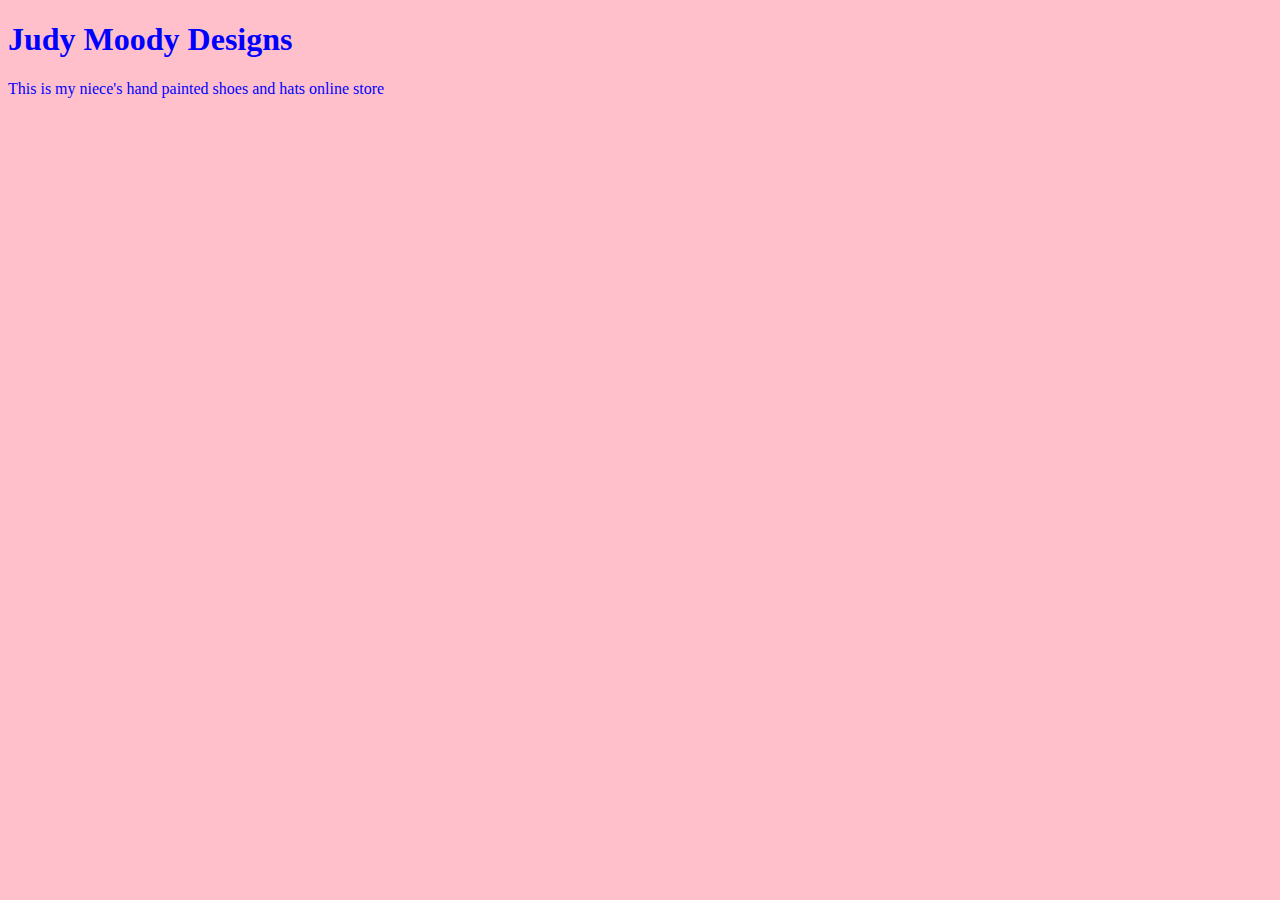
<file: unit_1/index.html>
<!DOCTYPE html>
<html>
<head>
	<title>Judy Moody Designs</title>
	<link rel="stylesheet" type="text/css" href="css/style.css">
</head>
<body>
	<h1>Judy Moody Designs</h1>
	<p>This is my niece's hand painted shoes and hats online store</p>
</body>
</html>
</file>
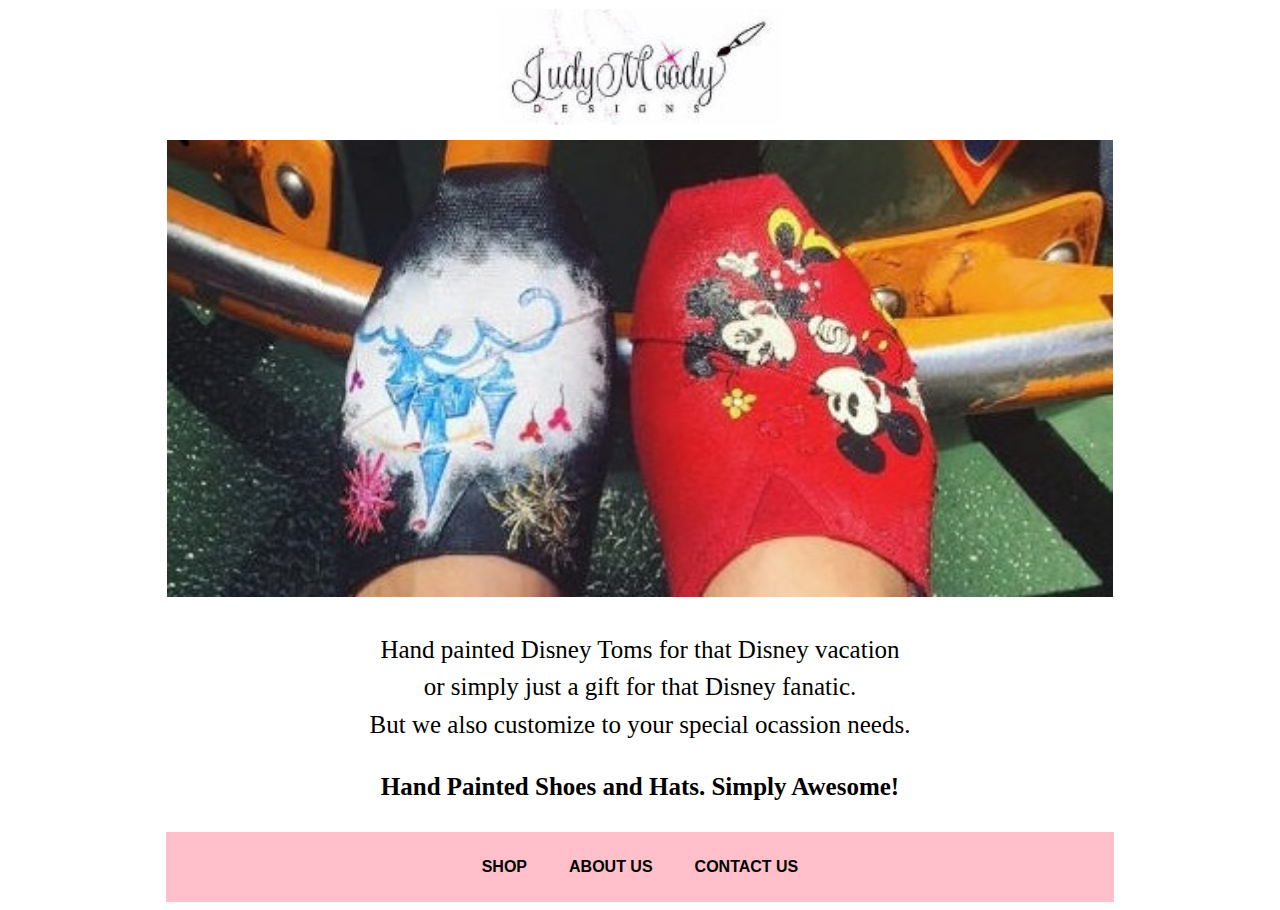
<file: unit_10/index.html>
<!DOCTYPE html>
<html>
<head>
	<title>Judy Moody Desings</title>
</head>

<body>
	<table cellspacing="0" border="0" width="75%" style="font-family: Helvetica, Arial, sans-serif; font-size: 16px; line-height: 1.5;" align="center">
		<tr>
 	 		<th colspan="3" style="font-size: 2em;"   height="60" >
 	 		<img src="images/JMD_logo.jpg" style="width: 30%;" alt="JMD Logo"></th>
		</tr>
		<tr>
			<td colspan="3" >
			<a href="https://geninf2.github.io/unit_9/index.html"><img src="images/banner.jpg" style="width: 100%;" alt="Hand painted shoes"></a></td>
		</tr>
		<tr>
			<td colspan="3" height="200" align="center" style="font-family: 'Patrick Hand', cursive; font-size: 25px"><p >Hand painted Disney Toms for that Disney vacation<br>
or simply just a gift for that Disney fanatic.<br>
But we also customize to your special ocassion needs.</p>
<p ><strong>Hand Painted Shoes and Hats. Simply Awesome!</strong></p> </td>
		</tr>
		<tr  height="40" bgcolor="pink">
			<td>
				<table cellpadding="20"  align="center" border="0">
					<tr>
						<td><a href="#" style="text-decoration: none; color: black;"><strong>SHOP</strong></a></td>
						<td><a href="#" style="text-decoration: none; color: black;"><strong>ABOUT US</strong></a></td>
						<td><a href="#" style="text-decoration: none; color: black;"><strong>CONTACT US</strong></a></td>
				</tr>
			</table>
			</td>	
			
			
		</tr>
	</table>
</body>
</html>
</file>
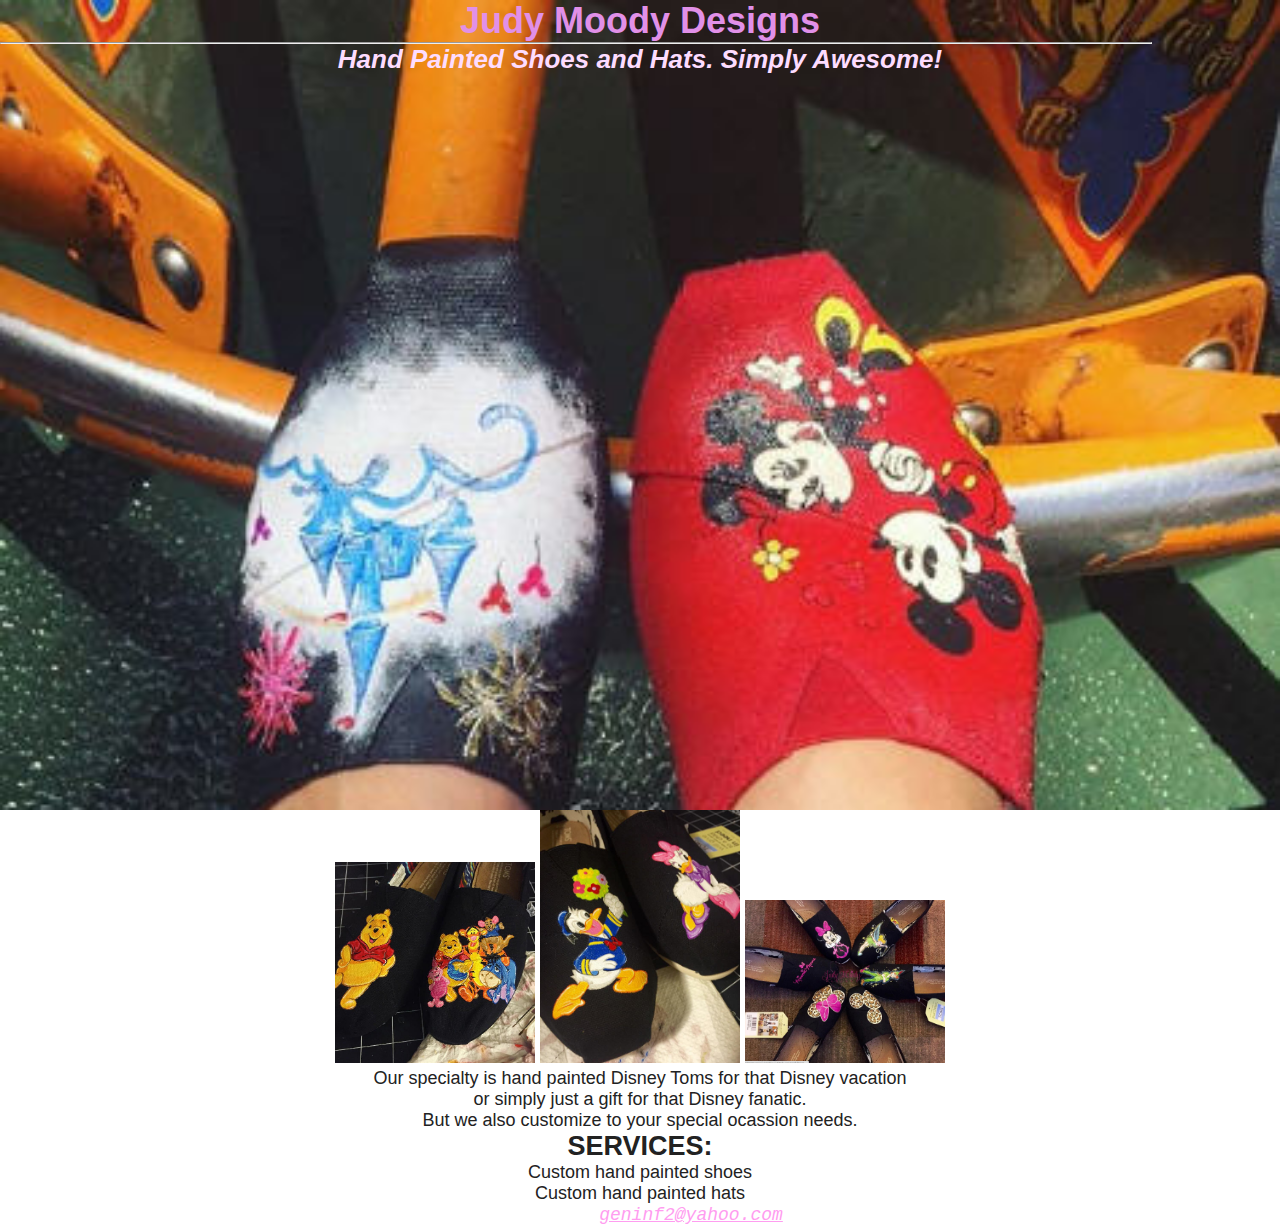
<file: unit_3/index.html>
<!DOCTYPE html>
<html>
<head>
	<title>Judy Moody Designs</title>
	<link rel="stylesheet" type="text/css" href="css/style.css">
</head>
<body>
	<section id="splash">
		<h1>Judy Moody Designs</h1>
		<hr>
		<p id="slogan">	Hand Painted Shoes and Hats. Simply Awesome!</p>
	</section>
	<img class=img1 src="images/pooh_frnd_blk_wm.jpg" alt="Pooh and Friends" >
	<img class=img2 src="images/dnld_dsy_blk_wm.jpg" alt="Donald Duck and Daisy" >
	<img class=img3 src="images/3_blk_mni_lpd_ptrpn.jpg" alt="Donald Duck and Daisy">
	<p> Our specialty is hand painted Disney Toms for that Disney vacation<br>or simply just a gift for that Disney fanatic.<br> But we also customize to your special ocassion needs. </p>
	<h2>SERVICES:</h2>
	<ul>
		<li>Custom hand painted shoes</li>
		<li>Custom hand painted hats</li>
	</ul>
	<p class="whiteFont">Contact me: <a href="mailto:geninf2@yahoo.com">geninf2@yahoo.com</a> </p>
</body>
</html>
</file>
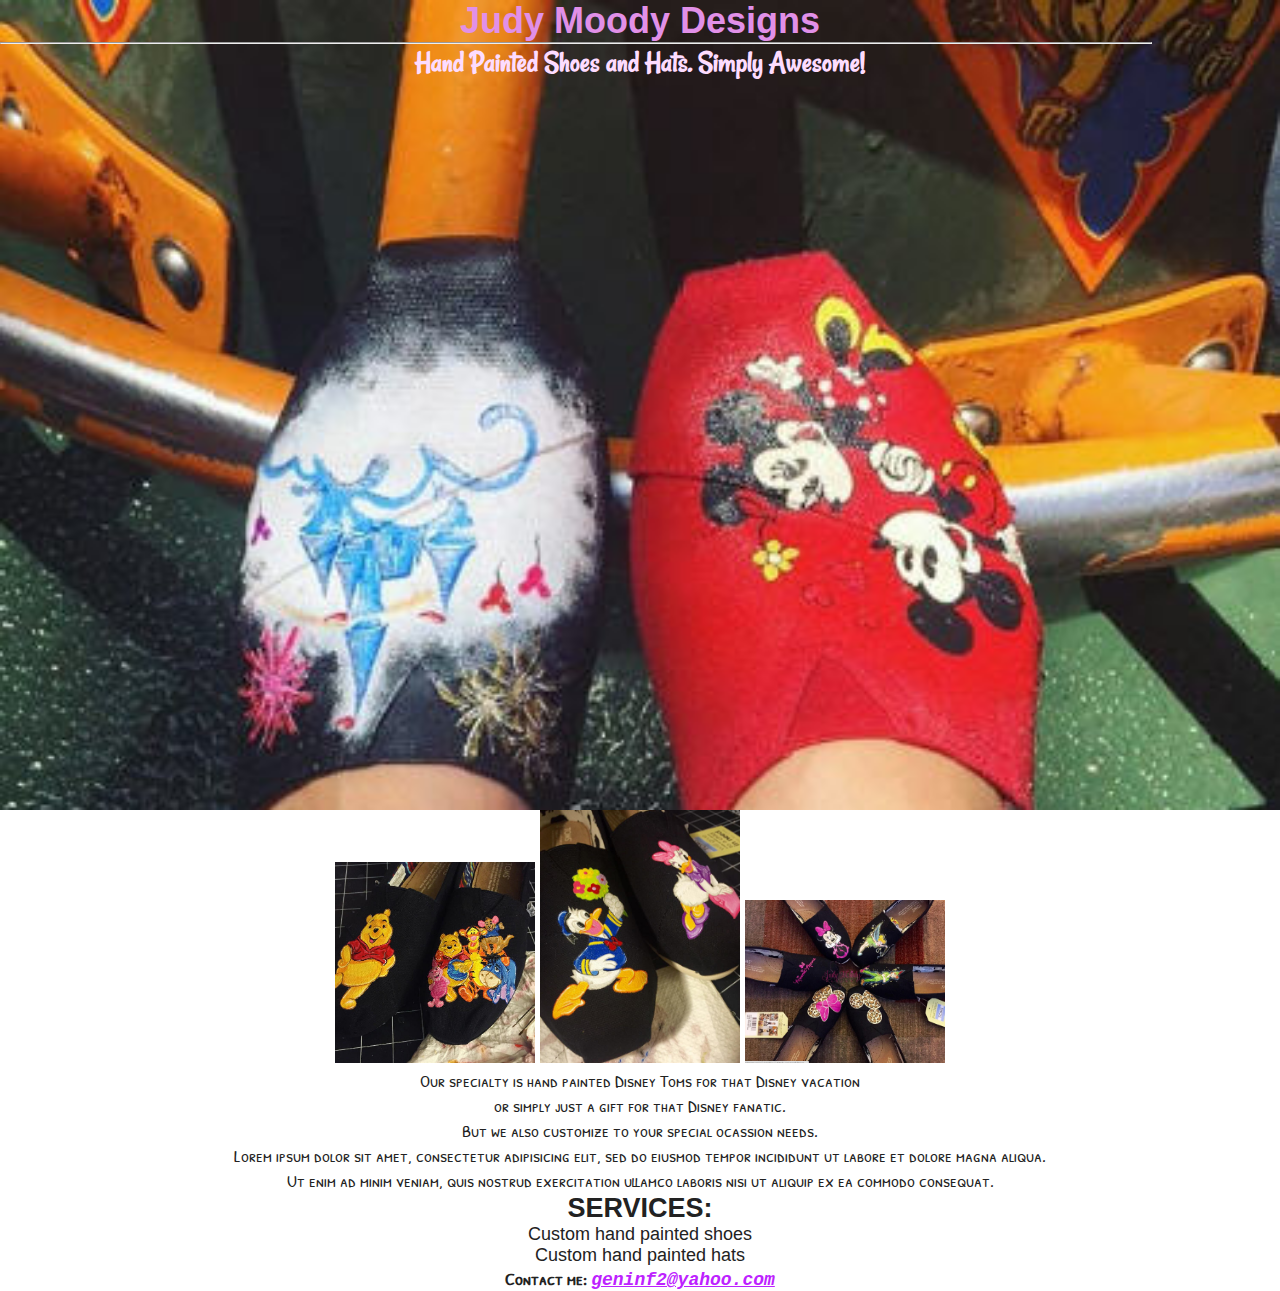
<file: unit_4/index.html>
<!DOCTYPE html>
<html>
<head>
	<title>Judy Moody Designs</title>
	<link rel="stylesheet" type="text/css" href="css/style.css">
</head>
<body>

	<section id="splash">
		<h1 >Judy Moody Designs</h1>
		<hr>
		<p id="slogan" class=hdr>Hand Painted Shoes and Hats. Simply Awesome!</p>
	</section>

	<img class=img1 src="images/pooh_frnd_blk_wm.jpg" alt="Pooh and Friends" >
	<img class=img2 src="images/dnld_dsy_blk_wm.jpg" alt="Donald Duck and Daisy" >
	<img class=img3 src="images/3_blk_mni_lpd_ptrpn.jpg" alt="Donald Duck and Daisy">

	<p> Our specialty is hand painted Disney Toms for that Disney vacation<br>or simply just a gift for that Disney fanatic.<br> But we also customize to your special ocassion needs. </p>

	<p>Lorem ipsum dolor sit amet, consectetur adipisicing elit, sed do eiusmod tempor incididunt ut labore et dolore magna aliqua. <br>Ut enim ad minim veniam, quis nostrud exercitation ullamco laboris nisi ut aliquip ex ea commodo consequat. </p>

	<h2>SERVICES:</h2>
	<ul>
		<li>Custom hand painted shoes</li>
		<li>Custom hand painted hats</li>
	</ul>
	<p><b>Contact me: <a href="mailto:geninf2@yahoo.com">geninf2@yahoo.com</a></b> </p>
</body>
</html>
</file>
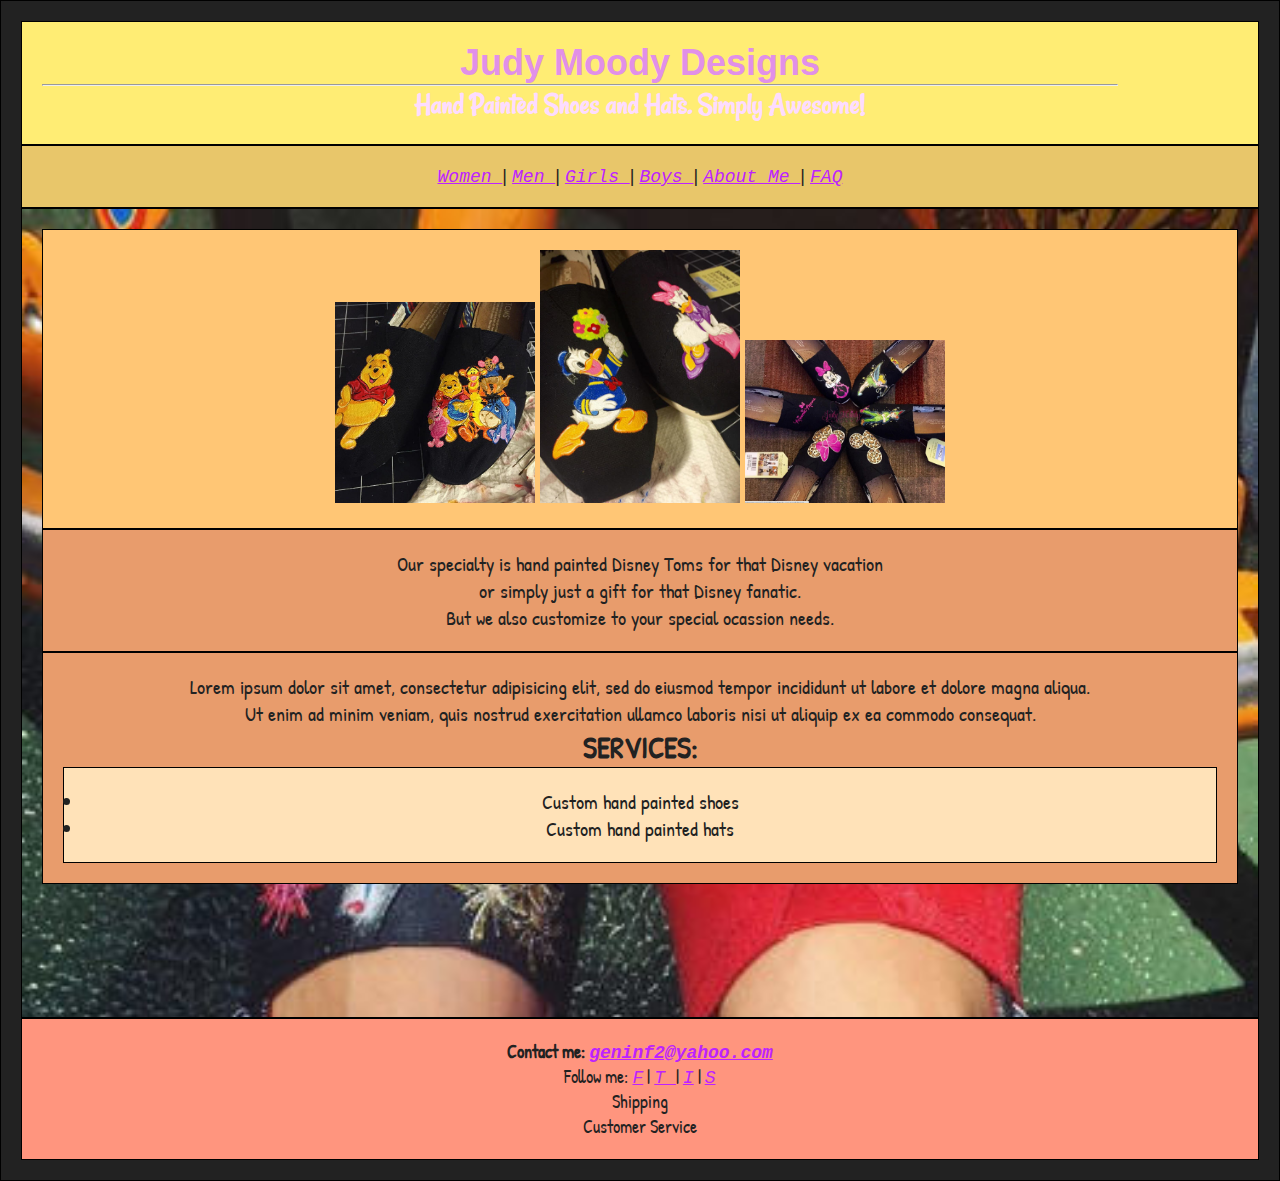
<file: unit_5/index.html>
<!DOCTYPE html>
<html>
<head>
	<title>Judy Moody Designs</title>
	<link rel="stylesheet" type="text/css" href="css/style.css">
</head>

<body>
 
  <div class="wrapper">
  <header>
	<h1 >Judy Moody Designs</h1>
	<hr>
	<p id="slogan" class=hdr>Hand Painted Shoes and Hats. Simply Awesome!</p>
  </header>

  <nav >
  	<a href="#"> Women </a> | <a href="#"> Men </a> | <a href="#"> Girls </a> | <a href="#"> Boys </a> | <a href="#">About Me </a> |  <a href="#">FAQ </a>
  </nav>

	<section id="splash"> 		

		<aside class="picture">
			<img class=img1 src="images/pooh_frnd_blk_wm.jpg" alt="Pooh and Friends" >
			<img class=img2 src="images/dnld_dsy_blk_wm.jpg" alt="Donald Duck and Daisy" >
			<img class=img3 src="images/3_blk_mni_lpd_ptrpn.jpg" alt="Donald Duck and Daisy">
		</aside>

		<article class="description">
			<p> Our specialty is hand painted Disney Toms for that Disney vacation<br>or simply just a gift for that Disney fanatic.<br> But we also customize to your special ocassion needs. </p>
		</article>

		<article class="description">
			<p>Lorem ipsum dolor sit amet, consectetur adipisicing elit, sed do eiusmod tempor incididunt ut labore et dolore magna aliqua. <br>Ut enim ad minim veniam, quis nostrud exercitation ullamco laboris nisi ut aliquip ex ea commodo consequat. </p>

			<h2>SERVICES:</h2>
			<div>
				<ul>
					<li>Custom hand painted shoes</li>
					<li>Custom hand painted hats</li>
				</ul>
			</div>
		</article>
		
	</section>	

	<footer>
		<p><b>Contact me: <a href="mailto:geninf2@yahoo.com">geninf2@yahoo.com</a></b> </p>
		<p>Follow me:  <a href="#">F</a> | <a href="#">T </a>| <a href="#">I</a> | <a href="#">S</a> </p>
		<p>Shipping </p>
		<p>Customer Service</p>
	</footer>

</div>

</body>
</html>
</file>
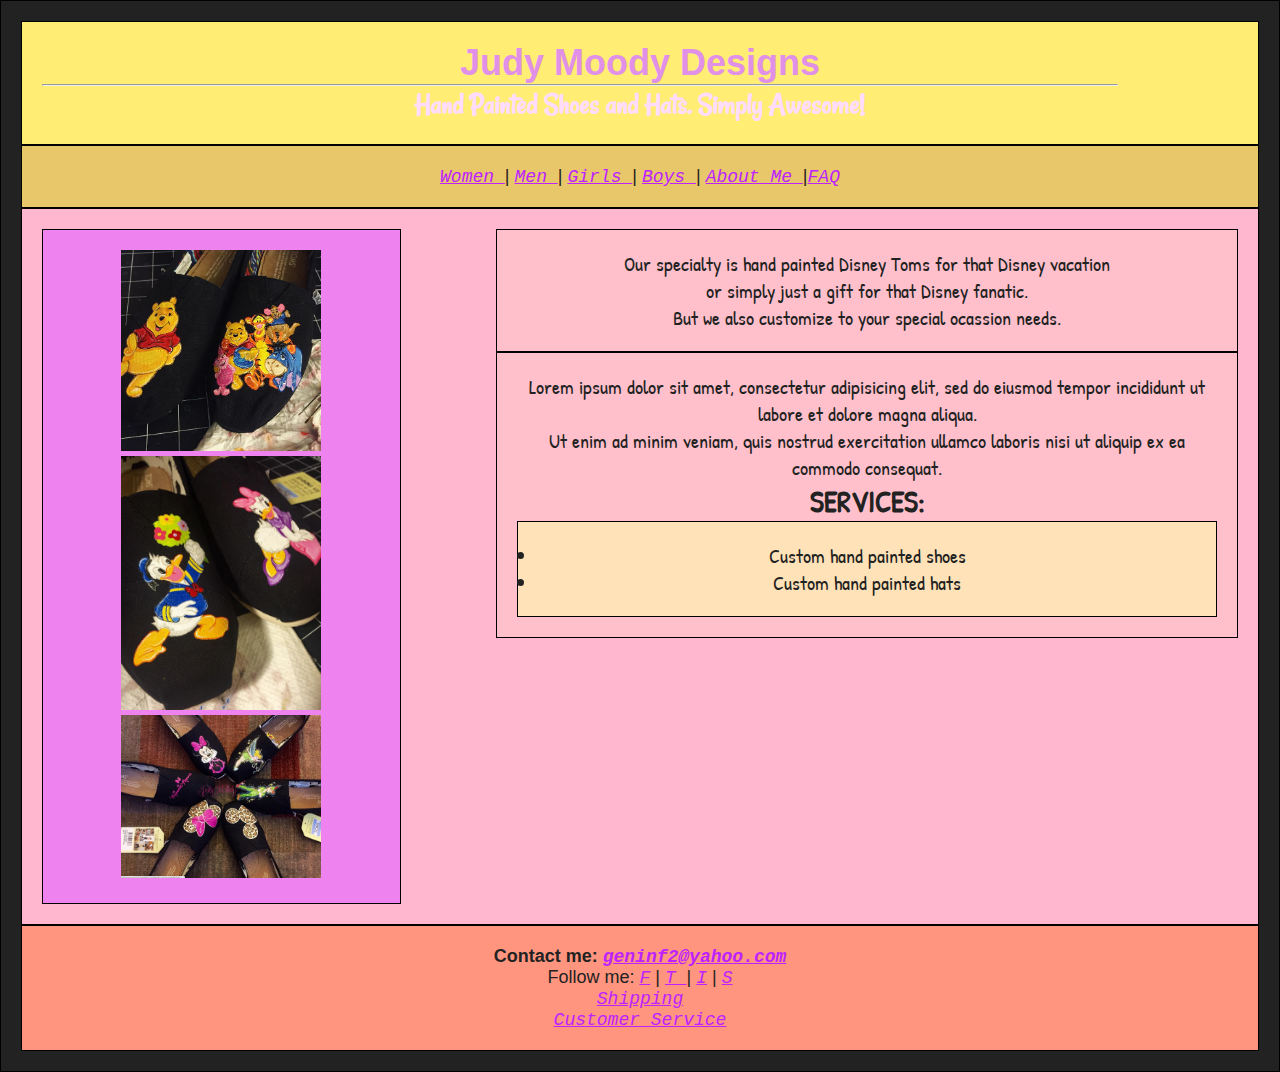
<file: unit_6/index.html>
<!DOCTYPE html>
<html>
<head>
	<title>Judy Moody Designs</title>
	<link rel="stylesheet" type="text/css" href="css/style.css">
</head>

<body> 
  <div class="wrapper" >
   <header>
	 <h1 >Judy Moody Designs</h1>
	 <hr>
	 <p id="slogan" class="hdr">Hand Painted Shoes and Hats. Simply Awesome!</p>
   </header>


   <nav >
  	  <a href="#"> Women </a> | <a href="#"> Men </a> | <a href="#"> Girls </a> | <a href="#"> Boys </a> | <a href="#">About Me </a> |<a href="#">FAQ </a>
   </nav>

   

	<section  id="two_column" class="clearfix"> 		

		<aside id="left">
			<img class=img1 src="images/pooh_frnd_blk_wm.jpg" alt="Pooh and Friends" >
			<img class=img2 src="images/dnld_dsy_blk_wm.jpg" alt="Donald Duck and Daisy" >
			<img class=img3 src="images/3_blk_mni_lpd_ptrpn.jpg" alt="Donald Duck and Daisy">
		</aside>

		<article class="description" id="right">
			<p> Our specialty is hand painted Disney Toms for that Disney vacation<br>or simply just a gift for that Disney fanatic.<br> But we also customize to your special ocassion needs. </p>
		</article>

		<article class="description" id="right">
			<p>Lorem ipsum dolor sit amet, consectetur adipisicing elit, sed do eiusmod tempor incididunt ut labore et dolore magna aliqua. <br>Ut enim ad minim veniam, quis nostrud exercitation ullamco laboris nisi ut aliquip ex ea commodo consequat. </p>

			<h2>SERVICES:</h2>
			<div>
				<ul>
					<li>Custom hand painted shoes</li>
					<li>Custom hand painted hats</li>
				</ul>
			</div>
		</article>
		
	</section>	

	<footer>
		<p><b>Contact me: <a href="mailto:geninf2@yahoo.com">geninf2@yahoo.com</a></b> </p>
		<p>Follow me:  <a href="#">F</a> | <a href="#">T </a>| <a href="#">I</a> | <a href="#">S</a> </p>
		<p><a href="#">Shipping</a> </p>
		<p><a href="#">Customer Service</a> </p>
	</footer>

</div>

</body>
</html>
</file>
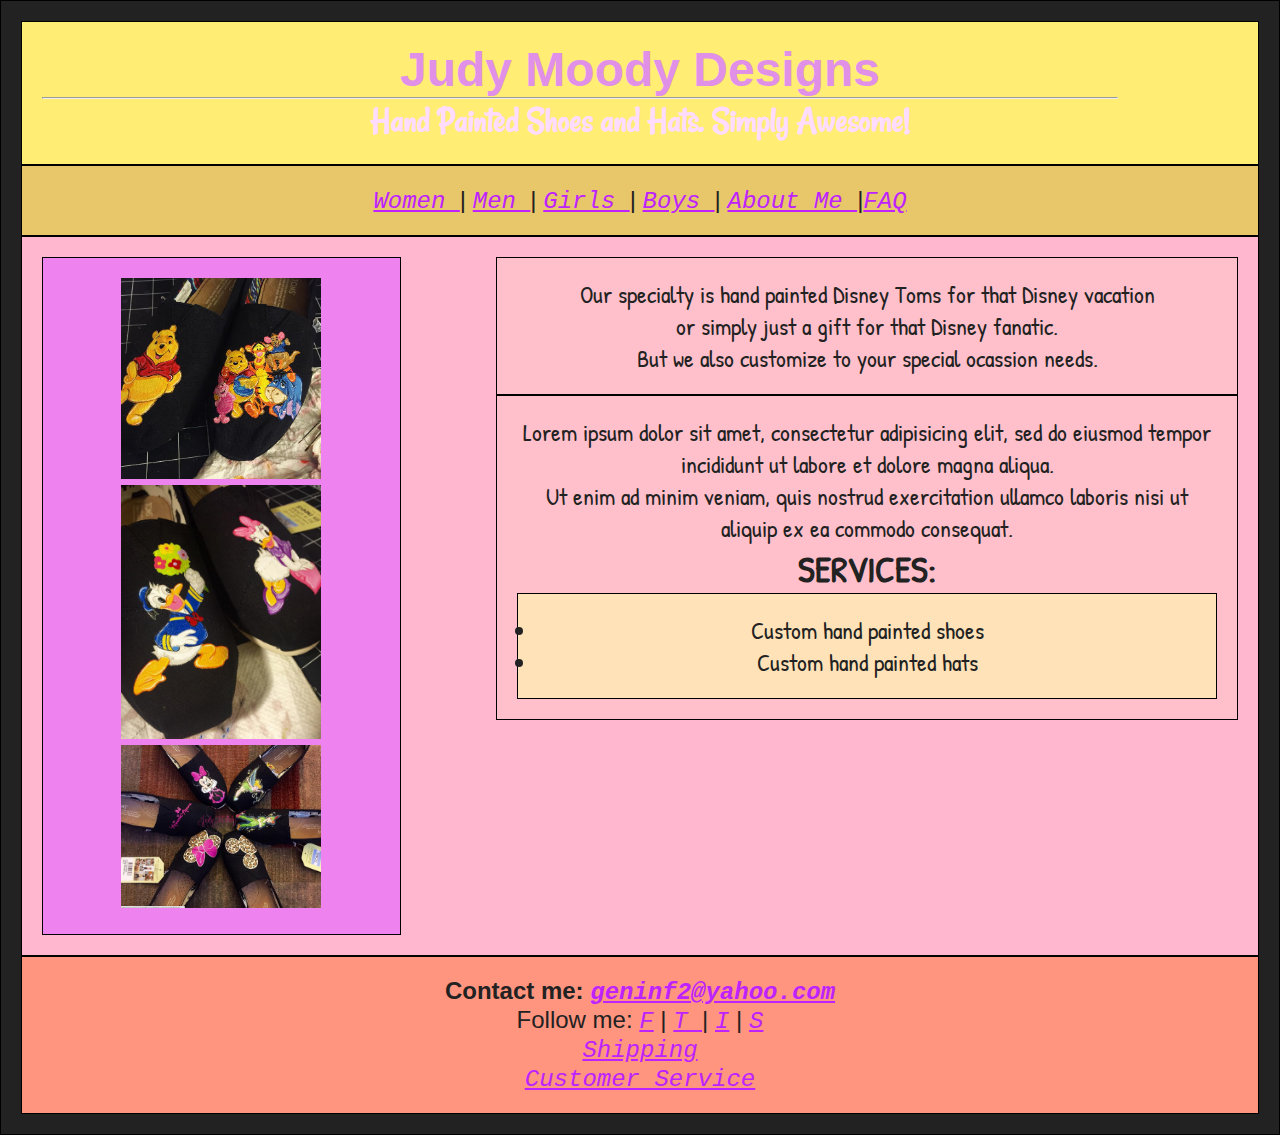
<file: unit_8/index.html>
<!DOCTYPE html>
<html>
<head>
	<title>Judy Moody Designs</title>
	<link rel="stylesheet" type="text/css" href="css/style.css">
</head>

<body> 
  <div class="wrapper" >
   <header>
	 <h1 >Judy Moody Designs</h1>
	 <hr>
	 <p id="slogan" class="hdr">Hand Painted Shoes and Hats. Simply Awesome!</p>
	 
	 <meta name="viewport" content="width=device-width, initial-scale=1">

   </header>


   <nav >
  	  <a href="#"> Women </a> | <a href="#"> Men </a> | <a href="#"> Girls </a> | <a href="#"> Boys </a> | <a href="#">About Me </a> |<a href="#">FAQ </a>
   </nav>

   

	<section  id="two_column" class="clearfix"> 		

		<aside id="left">
			<img class=img1 src="images/pooh_frnd_blk_wm.jpg" alt="Pooh and Friends" >
			<img class=img2 src="images/dnld_dsy_blk_wm.jpg" alt="Donald Duck and Daisy" >
			<img class=img3 src="images/3_blk_mni_lpd_ptrpn.jpg" alt="Donald Duck and Daisy">
		</aside>

		<article class="description" id="right">
			<p> Our specialty is hand painted Disney Toms for that Disney vacation<br>or simply just a gift for that Disney fanatic.<br> But we also customize to your special ocassion needs. </p>
		</article>

		<article class="description" id="right">
			<p>Lorem ipsum dolor sit amet, consectetur adipisicing elit, sed do eiusmod tempor incididunt ut labore et dolore magna aliqua. <br>Ut enim ad minim veniam, quis nostrud exercitation ullamco laboris nisi ut aliquip ex ea commodo consequat. </p>

			<h2>SERVICES:</h2>
			<div>
				<ul>
					<li>Custom hand painted shoes</li>
					<li>Custom hand painted hats</li>
				</ul>
			</div>
		</article>
		
	</section>	

	<footer>
		<p><b>Contact me: <a href="mailto:geninf2@yahoo.com">geninf2@yahoo.com</a></b> </p>
		<p>Follow me:  <a href="#">F</a> | <a href="#">T </a>| <a href="#">I</a> | <a href="#">S</a> </p>
		<p><a href="#">Shipping</a> </p>
		<p><a href="#">Customer Service</a> </p>
	</footer>

</div>

</body>
</html>
</file>
<file: unit_1/css/style.css>
body {
	background-color: pink;
}

h1, p {
	color: blue;
}
</file>
<file: unit_3/css/style.css>
* { margin:0; padding:0; box-sizing:border-box; }
body {
    text-align: center;
    background-size: cover;
    color: #222;
    font-family: Arial, sans-serif;
    font-size: 18px;
}

hr {
	width: 	90%;
}

h1 {	
	color: #E190E8;
}

img {
	width: 200px;
}

.im1{
   top: 455px;
}

.img2{
	top: 615px;
}

.img3{
 	top: 775px;
}

a {
	font-style: italic;
	font-family: "Courier New", monospace;
	text-decoration: underline;
	color: #FF9DF0;
}
#splash {
	background-image: url("../images/mickeyMinnieCastle_RedBlk_w.jpg");
	background-size:cover;
	background-repeat:no-repeat;
	height: 90vh;
}
#slogan {
	font-weight: bold;
	font-style: italic;	
	font-size: 	26px;
	color: #FDDCFF;
}

.whiteFont{
	color: #ffffff;
}
</file>
<file: unit_4/css/style.css>
@import url(https://fonts.googleapis.com/css?family=Patrick+Hand+SC|Rancho|UnifrakturMaguntia|Permanent+Marker|Yatra+One); 

* { margin:0; padding:0; box-sizing:border-box; }
body {
    text-align: center;
    background-size: cover;
    color: #222;
    font-family: Arial, sans-serif;
    font-size: 18px;
}

p {	
	font-family: 'Patrick Hand SC', cursive;
}

.hdr {
	font-family: 'Rancho', cursive;
}


hr {
	width: 	90%;
}

h1 {	
	color: #E190E8;
}



img {
	width: 200px;
}

.im1{
   top: 455px;
}

.img2{
	top: 615px;
}

.img3{
 	top: 775px;
}

a {
	font-style: italic;
	font-family: "Courier New", monospace;
	text-decoration: underline;
	color: #BD22FF;
}
#splash {
	background-image: url("../images/mickeyMinnieCastle_RedBlk_w.jpg");
	background-size:cover;
	background-repeat:no-repeat;
	height: 90vh;
}
#slogan {
	font-weight: bold;
	font-size: 	30px;
	color: #FDDCFF;
}
</file>
<file: unit_5/css/style.css>
@import url('https://fonts.googleapis.com/css?family=Patrick+Hand|Permanent+Marker|Rancho');

* { margin:0; padding:0; box-sizing:border-box; }

body {
	text-align: center; 
    background-size: cover;
    color: #222;
    font-family: Arial, sans-serif;
    font-size: 18px;
}

.wrapper {
	background-color: #222;
	
	margin: 0 auto;
	
}

header {
	background-color: #FFED74;
	border: 1px black solid;
	padding:20px;

}


nav {
	background-color: #E8C66A;
	border: 1px black solid;
	padding:20px;
}

aside {
	background-color: #FFC675;
	border: 1px black solid;
	padding:20px;
}

article {
	background-color: #E89C6C;
	border: 1px black solid;
	padding:20px;
}

footer {
	background-color: #FF957E;
	border: 1px black solid;
	padding:20px;
}

div, section {
	background-color: #FFE2B8;
	border: 1px black solid;
	padding:20px;
}

.description{
	font-family: 'Patrick Hand', cursive;
	font-size: 20px;
}

p {	
	font-family: 'Patrick Hand', cursive;
}

.hdr {
	font-family: 'Rancho', cursive;
}


hr {
	width: 	90%;
}

h1 {	
	color: #E190E8;
}



img {
	width: 200px;
}

.im1{
   top: 455px;
}

.img2{
	top: 615px;
}

.img3{
 	top: 775px;
}

a {
	font-style: italic;
	font-family: "Courier New", monospace;
	text-decoration: underline;
	color: #BD22FF;
}
#splash {
	background-image: url("../images/mickeyMinnieCastle_RedBlk_w.jpg");
	background-size:cover;
	background-repeat:no-repeat;
	height: 90vh;
}
#slogan {
	font-weight: bold;
	font-size: 	30px;
	color: #FDDCFF;
}
</file>
<file: unit_6/css/style.css>
@import url('https://fonts.googleapis.com/css?family=Patrick+Hand|Permanent+Marker|Rancho');

* { margin:0; padding:0; box-sizing:border-box; }

body {
	text-align: center; 
    background-size: cover;
    color: #222;
    font-family: Arial, sans-serif;
    font-size: 18px;
}

.wrapper {
	background-color: #222;
	
	margin: 0 auto;
	
}

header {
	background-color: #FFED74;
	border: 1px black solid;
	padding:20px;

}


nav {
	background-color: #E8C66A;
	border: 1px black solid;
	padding:20px;
}

aside {
	background-color: #FFC675;
	border: 1px black solid;
	padding:20px;
}

article {
	background-color: #E89C6C;
	border: 1px black solid;
	padding:20px;
}

footer {
	background-color: #FF957E;
	border: 1px black solid;
	padding:20px;
}

div, section {
	background-color: #FFE2B8;
	border: 1px black solid;
	padding:20px;
}

.description{
	font-family: 'Patrick Hand', cursive;
	font-size: 20px;
}


.hdr {
	font-family: 'Rancho', cursive;
}


hr {
	width: 	90%;
}

h1 {	
	color: #E190E8;
}



img {
	width: 200px;
}

.im1{
   top: 455px;
}

.img2{
	top: 615px;
}

.img3{
 	top: 775px;
}

a {
	font-style: italic;
	font-family: "Courier New", monospace;
	text-decoration: underline;
	color: #BD22FF;
}
#splash {
	background-image: url("../images/mickeyMinnieCastle_RedBlk_w.jpg");
	background-size:cover;
	background-repeat:no-repeat;
	height: 90vh;
}
#slogan {
	font-weight: bold;
	font-size: 	30px;
	color: #FDDCFF;
}

#two_column {
	background-color: #ffb7cf;
	border: 1px black solid;
	padding: 20px;
}

#left {
	background-color: violet; 
	border: 1px black solid;
	padding: 20px;
	float: left;
	width: 30%;
}

#right {
	background-color: pink;
	border: 1px black solid;
	padding: 20px;
	float: right;
	width: 62%;
}
.clearfix:after {
    visibility: hidden;
    display: block;
    font-size: 0;
    content: " ";
    clear: both;
    height: 0;
}
</file>
<file: unit_8/css/style.css>
@import url('https://fonts.googleapis.com/css?family=Patrick+Hand|Permanent+Marker|Rancho');

* { margin:0; padding:0; box-sizing:border-box; }

body {
	text-align: center; 
    background-size: cover;
    color: #222;
    font-family: Arial, sans-serif;
    font-size: 1.5em;
}

.wrapper {
	background-color: #222;	
	margin: 0 auto;
	
}

header {
	background-color: #FFED74;
	border: 1px black solid;
	padding:20px;

}


nav {
	background-color: #E8C66A;
	border: 1px black solid;
	padding:20px;
}

aside {
	background-color: #FFC675;
	border: 1px black solid;
	padding:20px;
}

article {
	background-color: #E89C6C;
	border: 1px black solid;
	padding:20px;
}

footer {
	background-color: #FF957E;
	border: 1px black solid;
	padding:20px;
}

div, section {
	background-color: #FFE2B8;
	border: 1px black solid;
	padding:20px;
}

.description{
	font-family: 'Patrick Hand', cursive;
	font-size: 1em;
}

.hdr {
	font-family: 'Rancho', cursive;
}


hr {
	width: 	90%;
}

h1 {	
	color: #E190E8;
}



img {
	width: 200px;
}

.im1{
   top: 455px;
}

.img2{
	top: 615px;
}

.img3{
 	top: 775px;
}

a {
	font-style: italic;
	font-family: "Courier New", monospace;
	text-decoration: underline;
	color: #BD22FF;
}
#splash {
	background-image: url("../images/mickeyMinnieCastle_RedBlk_w.jpg");
	background-size:cover;
	background-repeat:no-repeat;
	height: 90vh;
}
#slogan {
	font-weight: bold;
	font-size: 	1.5em;
	color: #FDDCFF;
}

#two_column {
	background-color: #ffb7cf;
	border: 1px black solid;
	padding: 20px;
}

#left {
	background-color: violet; 
	border: 1px black solid;
	padding: 20px;
	float: left;
	width: 30%;
}

#right {
	background-color: pink;
	border: 1px black solid;
	padding: 20px;
	float: right;
	width: 62%;
}
.clearfix:after {
    visibility: hidden;
    display: block;
    font-size: 0;
    content: " ";
    clear: both;
    height: 0;
}
</file>
